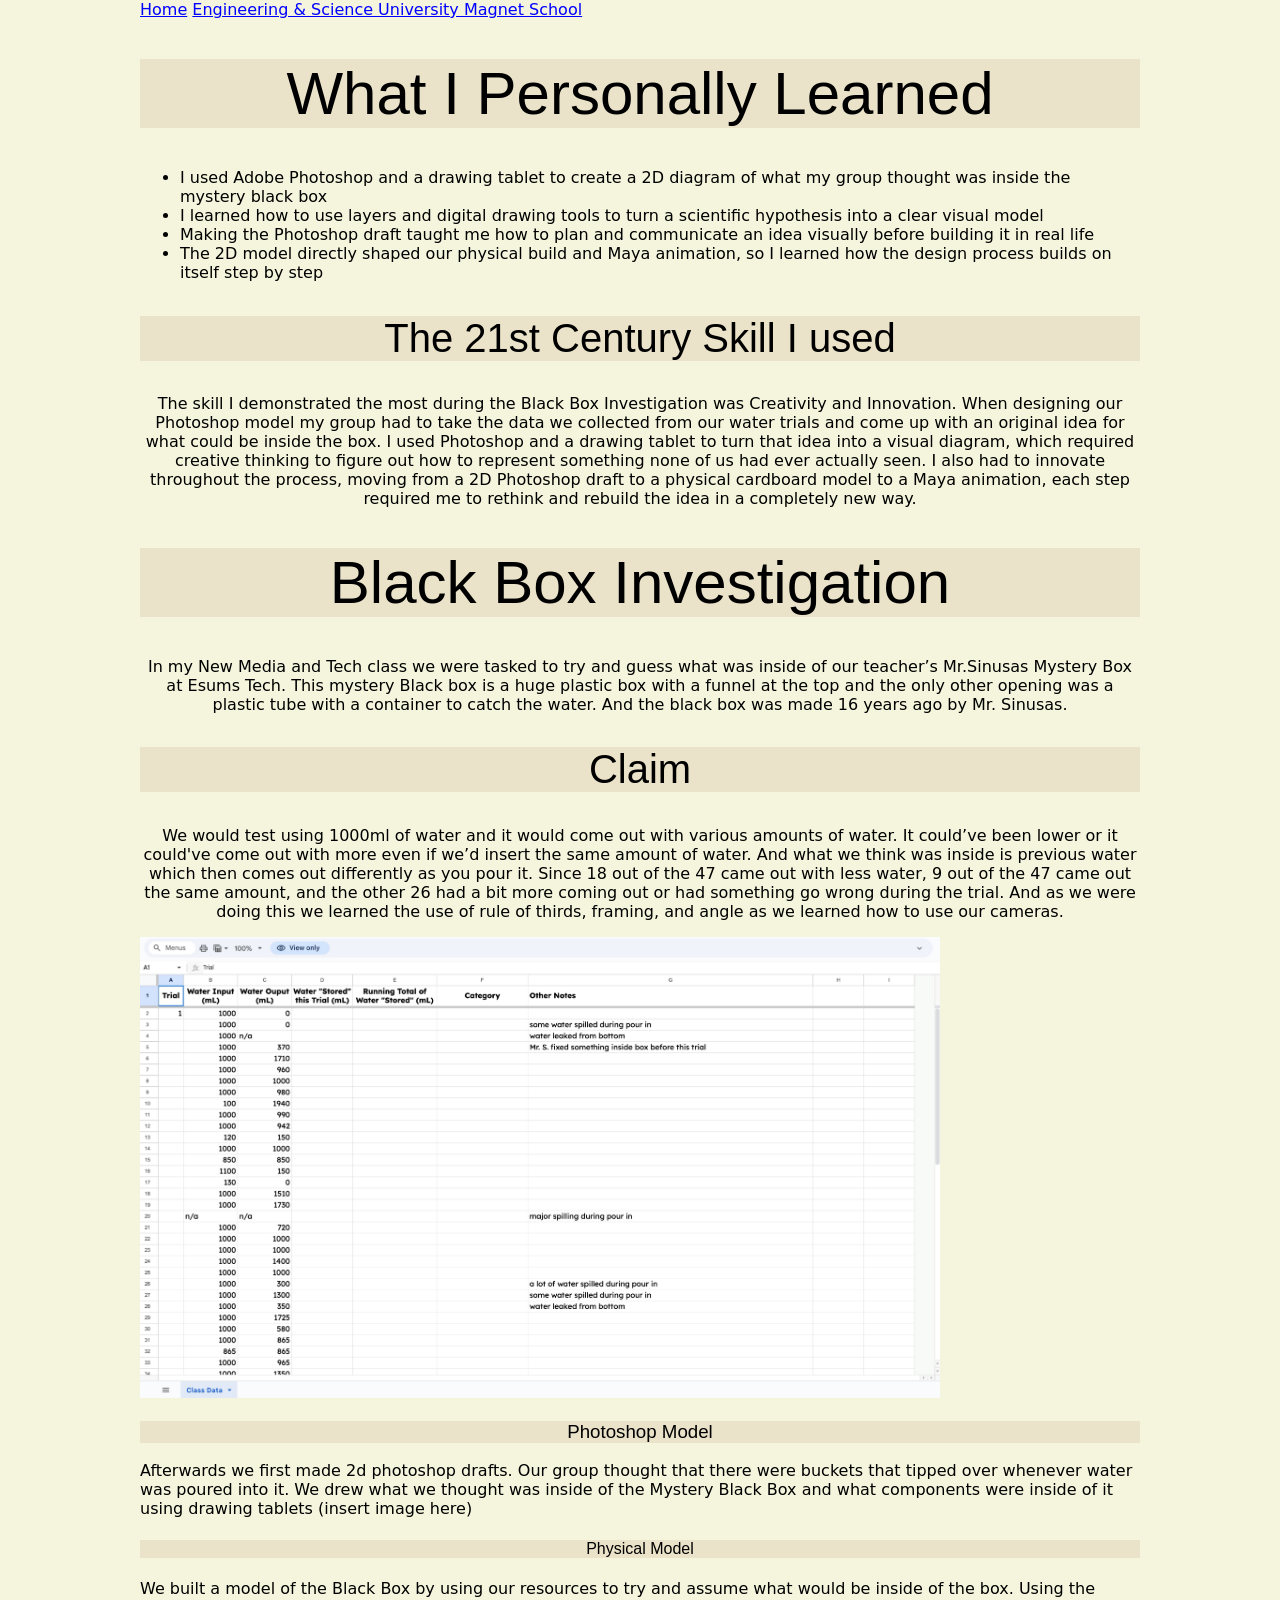
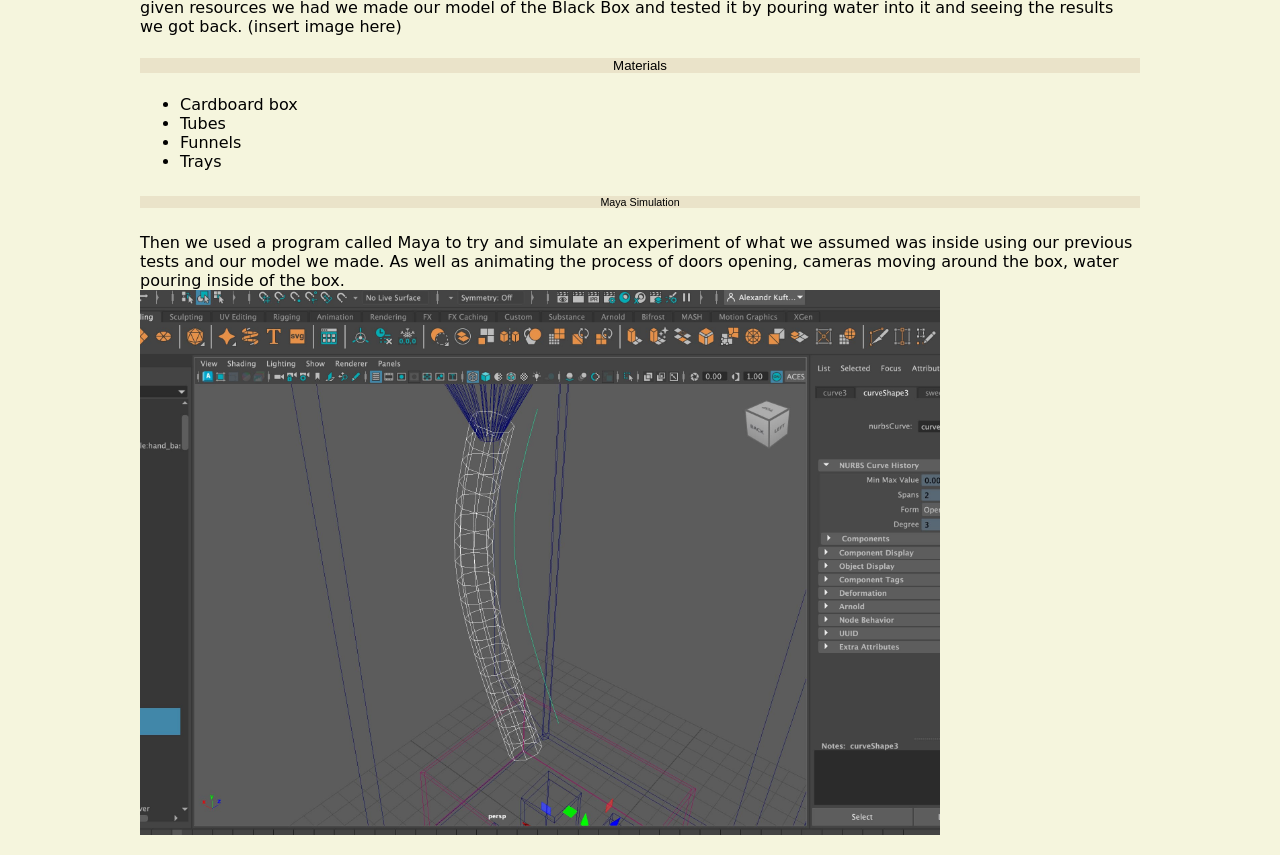
<file: blackbox.html>
<!DOCTYPE html>
<html lang="en">
<head>
	<meta charset="UTF-8">
	<title>Alex's ePortfolio</title>
	<meta name="viewport" content="width=device-width,initial-scale=1">
	<link rel="stylesheet" href="style.css">
</head>
<body>
<a href="index.html">Home</a>
<a href="https://esumsnh.net/">Engineering & Science University Magnet School</a>

<h1>What I Personally Learned</h1>	
<ul>
   <li>I used Adobe Photoshop and a drawing tablet to create a 2D diagram of what my group thought was inside the mystery black box</li> 
   <li>I learned how to use layers and digital drawing tools to turn a scientific hypothesis into a clear visual model</li>
   <li>Making the Photoshop draft taught me how to plan and communicate an idea visually before building it in real life</li>
   <li>The 2D model directly shaped our physical build and Maya animation, so I learned how the design process builds on itself step by step</li>
</ul>
<h2>The 21st Century Skill I used</h2>
<p>The skill I demonstrated the most during the Black Box Investigation was Creativity and Innovation. When designing our Photoshop model my group had to take the data we collected from our water trials and come up with an original idea for what could be inside the box. I used Photoshop and a drawing tablet to turn that idea into a visual diagram, which required creative thinking to figure out how to represent something none of us had ever actually seen. I also had to innovate throughout the process, moving from a 2D Photoshop draft to a physical cardboard model to a Maya animation, each step required me to rethink and rebuild the idea in a completely new way.</p>
	
	
	
	<h1>Black Box Investigation</h1>
<p> 
In my New Media and Tech class we were tasked to try and guess what was inside of our teacher’s Mr.Sinusas Mystery Box at Esums Tech. This mystery Black box is a huge plastic box with a funnel at the top and the only other opening was a plastic tube with a container to catch the water. And the black box was made 16 years ago by Mr. Sinusas.

<h2> Claim </h2>

<p>We would test using 1000ml of water and it would come out with various amounts of water. It could’ve been lower or it could've come out with more even if we’d insert the same amount of water. And what we think was inside is previous water which then comes out differently as you pour it. Since 18 out of the 47 came out with less water, 9 out of the 47 came out the same amount, and the other 26 had a bit more coming out or had something go wrong during the trial. And as we were doing this we learned the use of rule of thirds, framing, and angle as we learned how to use our cameras. </p>


<img src="images/info_for_blackbox.jpg" alt="data from water tests in a google sheet" width="800" >

<h3>Photoshop Model</h3>

 Afterwards we first made 2d photoshop drafts. Our group thought that there were buckets that tipped over whenever water was poured into it. We drew what we thought was inside of the Mystery Black Box and what components were inside of it using drawing tablets


(insert image here)

<h4>Physical Model</h4>

We built a model of the Black Box by using our resources to try and assume what would be inside of the box. Using the given resources we had we made our model of the Black Box and tested it by pouring water into it and seeing the results we got back.

(insert image here)

<h5> Materials </h5>
 <ul>
<li>Cardboard box</li>
<li>Tubes</li>
<li>Funnels</li>
<li>Trays</li>
 </ul>
<h6>Maya Simulation</h6>

Then we used a program called Maya to try and simulate an experiment of what we assumed was inside using our previous tests and our model we made. As well as animating the process of doors opening, cameras moving around the box, water pouring inside of the box.

<img src="images/blackbox_maya.jpg" alt="a simulation of our idea" width="800" >

</p>
</body>
</html>
</file>
<file: style.css>
body {
  color: black;
  background-color: #F5F5DD;
    max-width: 1000px;
  margin: auto;
  font-family: "Stardos Stencil", system-ui;
  font-weight: 400;
  font-style: normal;
}
p {
  text-align: center;
}

h1, h2, h3, h4, h5, h6 {
  text-align: center;
  color: black;
  background-color: #EAE3C9;
  font-family: "Sigmar One", sans-serif;
  font-weight: 400;
  font-style: normal;
}

h1 {
  font-size: 60px;
}

h2 {
  font-size: 40px;
}

a {
  color: blue;
}

a:hover {
  background-color: blue;
  color: white;
}
</file>
